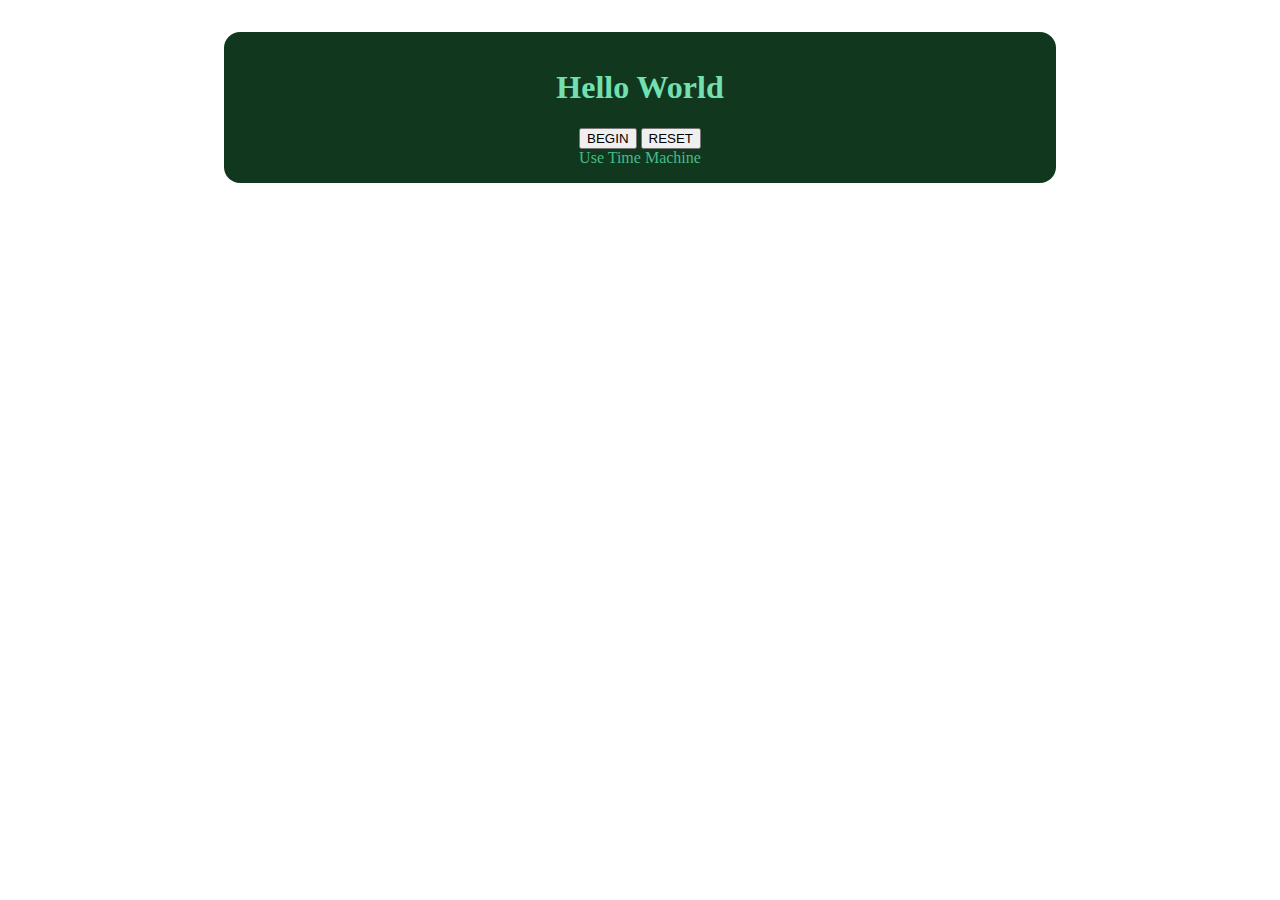
<file: index.html>
<!DOCTYPE html>
<html>
  <head>
    <meta charset="utf-8">
    <meta name="viewport" content="width=device-width">
    <title>repl.it</title>
    <link href="style.css" rel="stylesheet" type="text/css" />
  </head>
  <body>
    <div class="container">
      <h1 id="timer">Hello World</h1>
      <button id="start-button">BEGIN</button>
      <button id="reset-button">RESET</button>
      <br>
      <a href="https://youtu.be/dQw4w9WgXcQ">Use Time Machine</a>
    </div>
    <script src="script.js"></script>
  </body>
</html>
</file>
<file: style.css>
.container {
  width: 90%;
  max-width: 800px;
  background-color: #11381f;
  text-align: center;
  margin: 2rem auto;
  padding: 1rem;
  border-radius: 1rem;
}

h1 {
  color: #72e0b1;
}

a {
  color: #49ba89;
  text-decoration: none;
}
</file>
